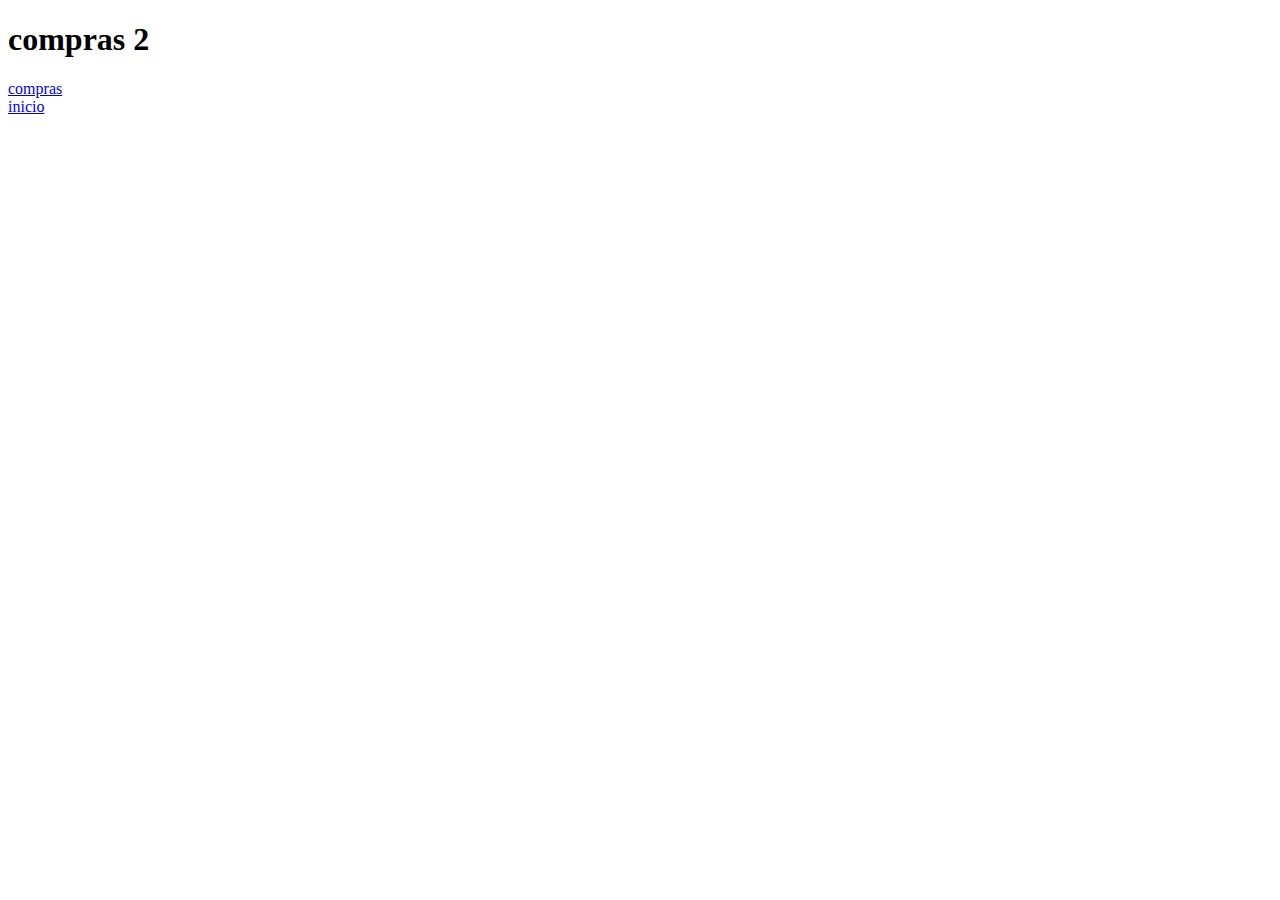
<file: compras-2.html>
<!DOCTYPE html>
<html lang="en">
    <head>
        <title>claycharmgirly 
        </title>
        <meta charset="UTF-8">
        <meta name="viewport" content="width=device-width, initial-scale=1">
      
        <link href="estilo-1.css" rel="stylesheet">
    </head>
    <body>
   <header>
    <h1>compras 2</h1>
    <nav>

         <li><a href="compras.html">compras</a></li>   
    
          <li><a href="index.html">inicio</a></li>  
      
    </nav>
   </header>     
    
   <section>
    
   </section>


    </body>
</html>
</file>
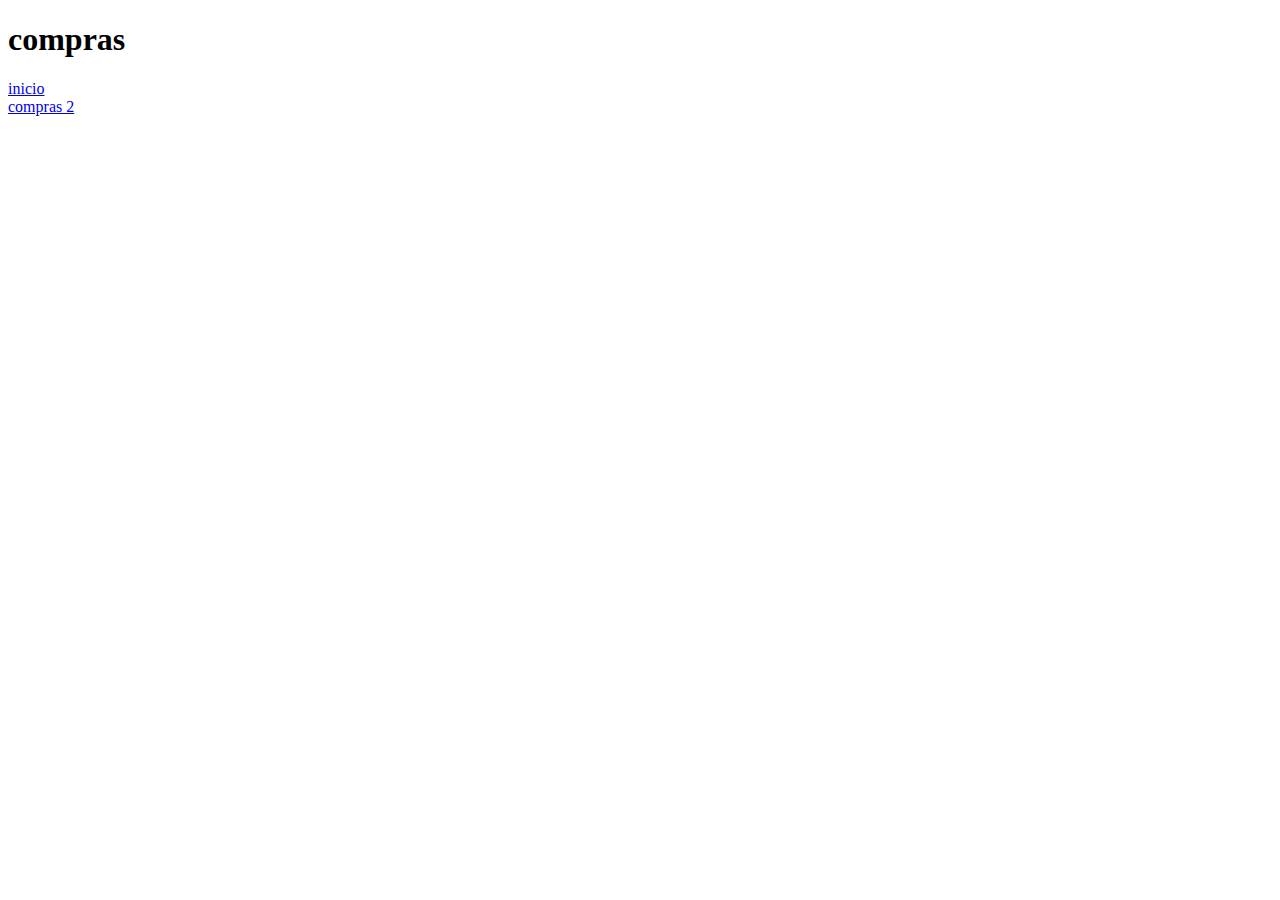
<file: compras.html>
<!DOCTYPE html>
<html lang="en">
    <head>
        <title>claycharmgirly 
        </title>
        <meta charset="UTF-8">
        <meta name="viewport" content="width=device-width, initial-scale=1">
      
        <link href="estilo-1.css" rel="stylesheet">
    </head>
    <body>
   <header>
    <h1>compras</h1>
    <nav>
       <li> <a href="index.html">inicio</a> </li>
       <li> <a href="compras-2.html">compras 2</a> </li>
    </nav>
   </header>     
    
    <section > 

    </section>




    </body>
</html>
</file>
<file: estilo-1.css>
.contenedor {
    height: 1000px;
    width: 50%;
    background-color: blue;
   position: relative;
    top: 0;
    left: 0;
    z-index: 1;
}

.encabezado {
    height: 500px;
    width: 50%;
    background-color: rgb(255, 0, 0);
}
.seccion {
    
    height: 300px;
    width: 400px;
    background-color: brown; 
    
}
  
.section-2 {
    background-color: coral;
    height: 1000px;
    width: 50%;
    position: relative;
    top: -1000px; ;
    left: 50%;
    
}

.kitty {
    height: 50px;
    width: 50px;
    border: 2px solid black;
    
}

.titulo-clay {
    border: solid plum;
    border-radius: 10px;
    background: pink;
    text-align: center;
}
</file>
